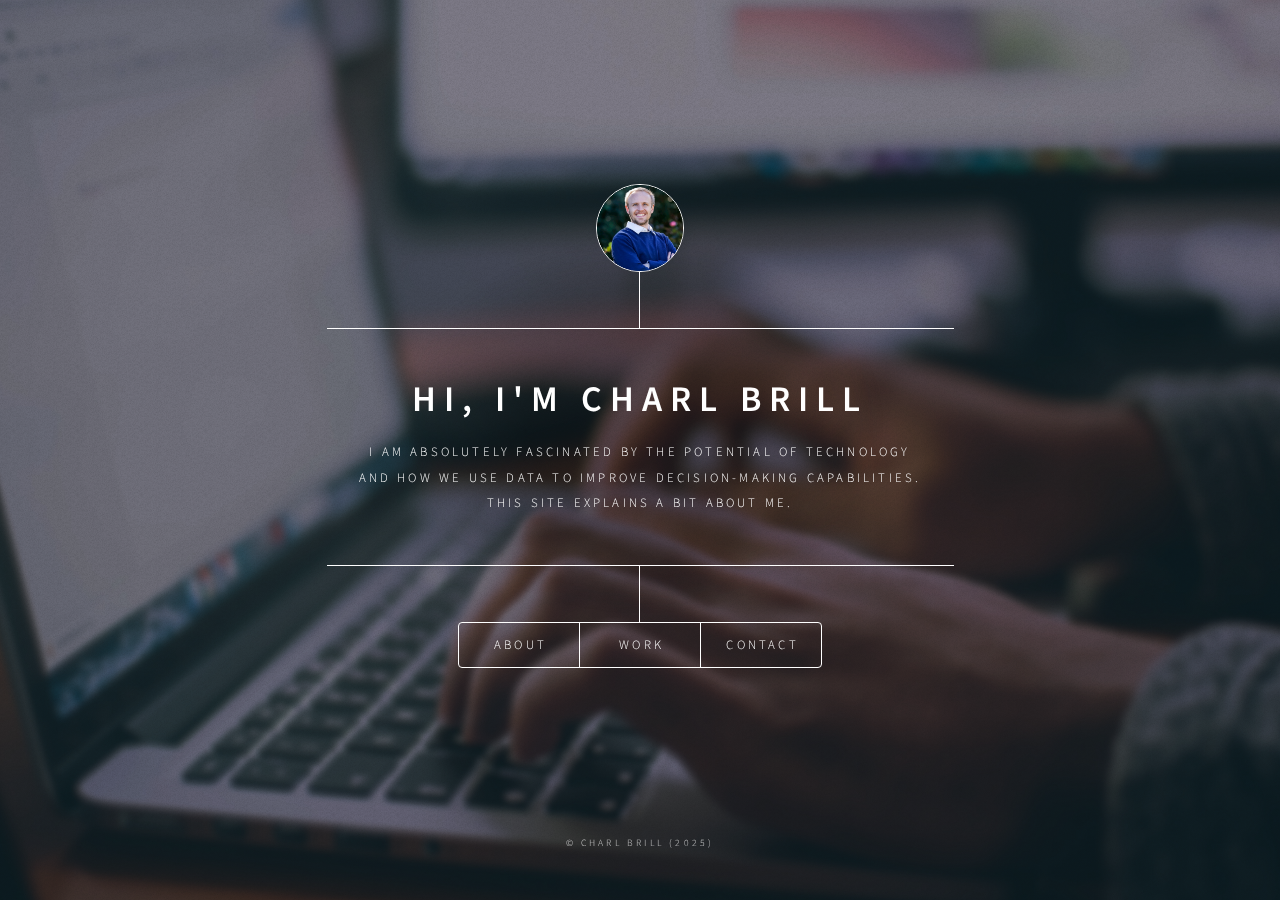
<file: index.html>
<!DOCTYPE HTML>
<!--
	Charl Brill's personal site using Dimension by HTML5 UP
	html5up.net | @ajlkn
	Free for personal and commercial use under the CCA 3.0 license (html5up.net/license)
-->
<html>

<head>
	<title>Charl Brill</title>
	<meta charset="utf-8" />
	<meta name="viewport" content="width=device-width, initial-scale=1, user-scalable=no" />
	<link rel="stylesheet" href="assets/css/main.css" />
	<link rel="icon" href="images/favicon_Charl.ico">

	<noscript>
		<link rel="stylesheet" href="assets/css/noscript.css" />
	</noscript>


</head>

<body class="is-preload">

	<!-- Wrapper -->
	<div id="wrapper">

		<!-- Header -->
		<header id="header">
			<div class="logo">
				<!-- <span class="icon fa-gem"></span> -->
				<img class="title-profile-pic icon" src="images/1624475486907.png" alt="Charl Brill" width=100%>

			</div>
			<div class="content">
				<div class="inner">
					<h1>Hi, I'm Charl Brill</h1>
					<p>I am absolutely fascinated by the potential of technology <br>
						and how we use data to improve decision-making capabilities. <br>
						This site explains a bit about me.
					</p>
				</div>
			</div>
			<nav>
				<ul>
					<!-- <li><a href="#intro">Intro</a></li> -->
					<li><a href="#about">About</a></li>
					<li><a href="#work">Work</a></li>
					<li><a href="#contact">Contact</a></li>
					<!--<li><a href="#elements">Elements</a></li>-->
				</ul>
			</nav>
		</header>

		<!-- Main -->
		<div id="main">

			<!-- Intro -->
			<article id="intro">
				<h2 class="major">Intro</h2>
				<span class="image main"><img src="images/pic01.jpg" alt="" /></span>

			</article>

			<!-- Work -->
			<article id="work">
				<h2 class="major">Work</h2>
				<p>Find my resume <a href="https://drive.google.com/file/d/1GP0ZYQAYqImh8qYZ3ZlEsEh-K8rXhb8_/view?usp=sharing" target="_blank">here</a>!</p>
				<span class="image main"><img src="images/nordwood-themes-bJjsKbToY34-unsplash.jpg" alt="" /></span>				
				<p> <a href="https://www.longviewsystems.com/">Long View Systems</a> - Data Engineer (Consultant) (October 2023 to present)</p>
				<p> <a href="https://www.agrigateone.com/">AgrigateOne</a> - Head of Data Science and Data Analytics (August 2020 to September 2023)</p>
				<p> <a href="https://decisioninc.com/">Decision Inc.</a> - Business Intelligence Consultant (April 2019 to July 2020)</p>
				<p>Burlington Strategy Advisors - Analyst (July 2014 to September 2017)</p>
				<p> <a href="https://www.mintek.co.za">Mintek</a> - Project Engineer (January 2013 to June 2014)</p>
			</article>

			<!-- About -->
			<article id="about">
				<h2 class="major">About</h2>
				<span class="image main"><img src="images/andy-hermawan-bVBvv5xlX3g-unsplash.jpg" alt="" /></span>
				<p> <em> Engineer by trade, problem solver by passion.</em> <br><br>
					A seasoned Data Product Manager who transforms complex challenges into high-value solutions with the 
					precision of an engineer — while secretly wishing all life’s decisions could be optimized with a well-structured spreadsheet.</p>
			</article>

			<!-- Contact -->
			<article id="contact">
				<h2 class="major">Contact</h2>
				<!-- <form method="post" action="mailto:charlbrill@gmail.com">
					<div class="fields">
						<div class="field half">
							<label for="name">Name</label>
							<input type="text" name="name" id="name" />
						</div>
						<div class="field half">
							<label for="email">Email</label>
							<input type="text" name="email" id="email" />
						</div>
						<div class="field">
							<label for="message">Message</label>
							<textarea name="message" id="message" rows="4"></textarea>
						</div>
					</div>
					<ul class="actions">
						<li><input type="submit" value="Send Message" class="primary" /></li>
						<li><input type="reset" value="Reset" /></li>
					</ul>
				</form> -->
				<p>Check out my <a href="https://nod.cards/charl-brill-89">NodCard</a> for more ways to contact me!</p>
				<ul class="icons">
					<!-- <li><a href="#" class="icon brands fa-twitter"><span class="label">Twitter</span></a></li>
					<li><a href="#" class="icon brands fa-facebook-f"><span class="label">Facebook</span></a></li> -->
					<li><a href="https://www.linkedin.com/in/charl-brill-33142166/" class="icon brands fa-linkedin"><span class="label">Instagram</span></a></li>
					<li><a href="https://github.com/CharlBrill89" class="icon brands fa-github"><span class="label">GitHub</span></a></li>
				</ul>
			</article>

			<!-- Elements -->
			<article id="elements">
				<h2 class="major">Elements</h2>

				<section>
					<h3 class="major">Text</h3>
					<p>This is <b>bold</b> and this is <strong>strong</strong>. This is <i>italic</i> and this is <em>emphasized</em>.
						This is <sup>superscript</sup> text and this is <sub>subscript</sub> text.
						This is <u>underlined</u> and this is code: <code>for (;;) { ... }</code>. Finally, <a href="#">this is a link</a>.</p>
					<hr />
					<h2>Heading Level 2</h2>
					<h3>Heading Level 3</h3>
					<h4>Heading Level 4</h4>
					<h5>Heading Level 5</h5>
					<h6>Heading Level 6</h6>
					<hr />
					<h4>Blockquote</h4>
					<blockquote>Fringilla nisl. Donec accumsan interdum nisi, quis tincidunt felis sagittis eget tempus euismod. Vestibulum ante ipsum primis in faucibus vestibulum. Blandit adipiscing eu felis iaculis volutpat ac adipiscing accumsan faucibus.
						Vestibulum ante ipsum primis in faucibus lorem ipsum dolor sit amet nullam adipiscing eu felis.</blockquote>
					<h4>Preformatted</h4>
					<pre><code>i = 0;

while (!deck.isInOrder()) {
    print 'Iteration ' + i;
    deck.shuffle();
    i++;
}

print 'It took ' + i + ' iterations to sort the deck.';</code></pre>
				</section>

				<section>
					<h3 class="major">Lists</h3>

					<h4>Unordered</h4>
					<ul>
						<li>Dolor pulvinar etiam.</li>
						<li>Sagittis adipiscing.</li>
						<li>Felis enim feugiat.</li>
					</ul>

					<h4>Alternate</h4>
					<ul class="alt">
						<li>Dolor pulvinar etiam.</li>
						<li>Sagittis adipiscing.</li>
						<li>Felis enim feugiat.</li>
					</ul>

					<h4>Ordered</h4>
					<ol>
						<li>Dolor pulvinar etiam.</li>
						<li>Etiam vel felis viverra.</li>
						<li>Felis enim feugiat.</li>
						<li>Dolor pulvinar etiam.</li>
						<li>Etiam vel felis lorem.</li>
						<li>Felis enim et feugiat.</li>
					</ol>
					<h4>Icons</h4>
					<ul class="icons">
						<li><a href="#" class="icon brands fa-twitter"><span class="label">Twitter</span></a></li>
						<li><a href="#" class="icon brands fa-facebook-f"><span class="label">Facebook</span></a></li>
						<li><a href="#" class="icon brands fa-instagram"><span class="label">Instagram</span></a></li>
						<li><a href="#" class="icon brands fa-github"><span class="label">Github</span></a></li>
					</ul>

					<h4>Actions</h4>
					<ul class="actions">
						<li><a href="#" class="button primary">Default</a></li>
						<li><a href="#" class="button">Default</a></li>
					</ul>
					<ul class="actions stacked">
						<li><a href="#" class="button primary">Default</a></li>
						<li><a href="#" class="button">Default</a></li>
					</ul>
				</section>

				<section>
					<h3 class="major">Table</h3>
					<h4>Default</h4>
					<div class="table-wrapper">
						<table>
							<thead>
								<tr>
									<th>Name</th>
									<th>Description</th>
									<th>Price</th>
								</tr>
							</thead>
							<tbody>
								<tr>
									<td>Item One</td>
									<td>Ante turpis integer aliquet porttitor.</td>
									<td>29.99</td>
								</tr>
								<tr>
									<td>Item Two</td>
									<td>Vis ac commodo adipiscing arcu aliquet.</td>
									<td>19.99</td>
								</tr>
								<tr>
									<td>Item Three</td>
									<td> Morbi faucibus arcu accumsan lorem.</td>
									<td>29.99</td>
								</tr>
								<tr>
									<td>Item Four</td>
									<td>Vitae integer tempus condimentum.</td>
									<td>19.99</td>
								</tr>
								<tr>
									<td>Item Five</td>
									<td>Ante turpis integer aliquet porttitor.</td>
									<td>29.99</td>
								</tr>
							</tbody>
							<tfoot>
								<tr>
									<td colspan="2"></td>
									<td>100.00</td>
								</tr>
							</tfoot>
						</table>
					</div>

					<h4>Alternate</h4>
					<div class="table-wrapper">
						<table class="alt">
							<thead>
								<tr>
									<th>Name</th>
									<th>Description</th>
									<th>Price</th>
								</tr>
							</thead>
							<tbody>
								<tr>
									<td>Item One</td>
									<td>Ante turpis integer aliquet porttitor.</td>
									<td>29.99</td>
								</tr>
								<tr>
									<td>Item Two</td>
									<td>Vis ac commodo adipiscing arcu aliquet.</td>
									<td>19.99</td>
								</tr>
								<tr>
									<td>Item Three</td>
									<td> Morbi faucibus arcu accumsan lorem.</td>
									<td>29.99</td>
								</tr>
								<tr>
									<td>Item Four</td>
									<td>Vitae integer tempus condimentum.</td>
									<td>19.99</td>
								</tr>
								<tr>
									<td>Item Five</td>
									<td>Ante turpis integer aliquet porttitor.</td>
									<td>29.99</td>
								</tr>
							</tbody>
							<tfoot>
								<tr>
									<td colspan="2"></td>
									<td>100.00</td>
								</tr>
							</tfoot>
						</table>
					</div>
				</section>

				<section>
					<h3 class="major">Buttons</h3>
					<ul class="actions">
						<li><a href="#" class="button primary">Primary</a></li>
						<li><a href="#" class="button">Default</a></li>
					</ul>
					<ul class="actions">
						<li><a href="#" class="button">Default</a></li>
						<li><a href="#" class="button small">Small</a></li>
					</ul>
					<ul class="actions">
						<li><a href="#" class="button primary icon solid fa-download">Icon</a></li>
						<li><a href="#" class="button icon solid fa-download">Icon</a></li>
					</ul>
					<ul class="actions">
						<li><span class="button primary disabled">Disabled</span></li>
						<li><span class="button disabled">Disabled</span></li>
					</ul>
				</section>

				<section>
					<h3 class="major">Form</h3>

					<form action="mailto:charlbrill@gmail.com" method="post">
						<div class="fields">
							<div class="field half">
								<label for="demo-name">Name</label>
								<input type="text" name="demo-name" id="demo-name" value="" placeholder="Jane Doe" />
							</div>
							<div class="field half">
								<label for="demo-email">Email</label>
								<input type="email" name="demo-email" id="demo-email" value="" placeholder="jane@untitled.tld" />
							</div>
							<!-- <div class="field">
								<label for="demo-category">Category</label>
								<select name="demo-category" id="demo-category">
									<option value="">-</option>
									<option value="1">Manufacturing</option>
									<option value="1">Shipping</option>
									<option value="1">Administration</option>
									<option value="1">Human Resources</option>
								</select>
							</div>
							<div class="field half">
								<input type="radio" id="demo-priority-low" name="demo-priority" checked>
								<label for="demo-priority-low">Low</label>
							</div>
							<div class="field half">
								<input type="radio" id="demo-priority-high" name="demo-priority">
								<label for="demo-priority-high">High</label>
							</div>
							<div class="field half">
								<input type="checkbox" id="demo-copy" name="demo-copy">
								<label for="demo-copy">Email me a copy</label>
							</div>
							<div class="field half">
								<input type="checkbox" id="demo-human" name="demo-human" checked>
								<label for="demo-human">Not a robot</label>
							</div> -->
							<div class="field">
								<label for="demo-message">Message</label>
								<textarea name="demo-message" id="demo-message" placeholder="Enter your message" rows="6"></textarea>
							</div>
						</div>
						<ul class="actions">
							<li><input type="submit" value="Send Message" class="primary" /></li>
							<li><input type="reset" value="Reset" /></li>

							<!-- <form  method="post" enctype="text/plain">
								Name:<br>
								<input type="text" name="name"><br>
								E-mail:<br>
								<input type="text" name="mail"><br>
								Comment:<br>
								<input type="text" name="comment" size="50"><br><br>

								<input type="submit" value="Send">
								<input type="reset" value="Reset">

							</form> -->

						</ul>
					</form>
				</section>

			</article>

		</div>

		<!-- Footer -->
		<footer id="footer">
			<p class="copyright">&copy; Charl Brill (2025)</p>
		</footer>

	</div>

	<!-- BG -->
	<div id="bg"></div>

	<!-- Scripts -->
	<script src="assets/js/jquery.min.js"></script>
	<script src="assets/js/browser.min.js"></script>
	<script src="assets/js/breakpoints.min.js"></script>
	<script src="assets/js/util.js"></script>
	<script src="assets/js/main.js"></script>

</body>

</html>
</file>
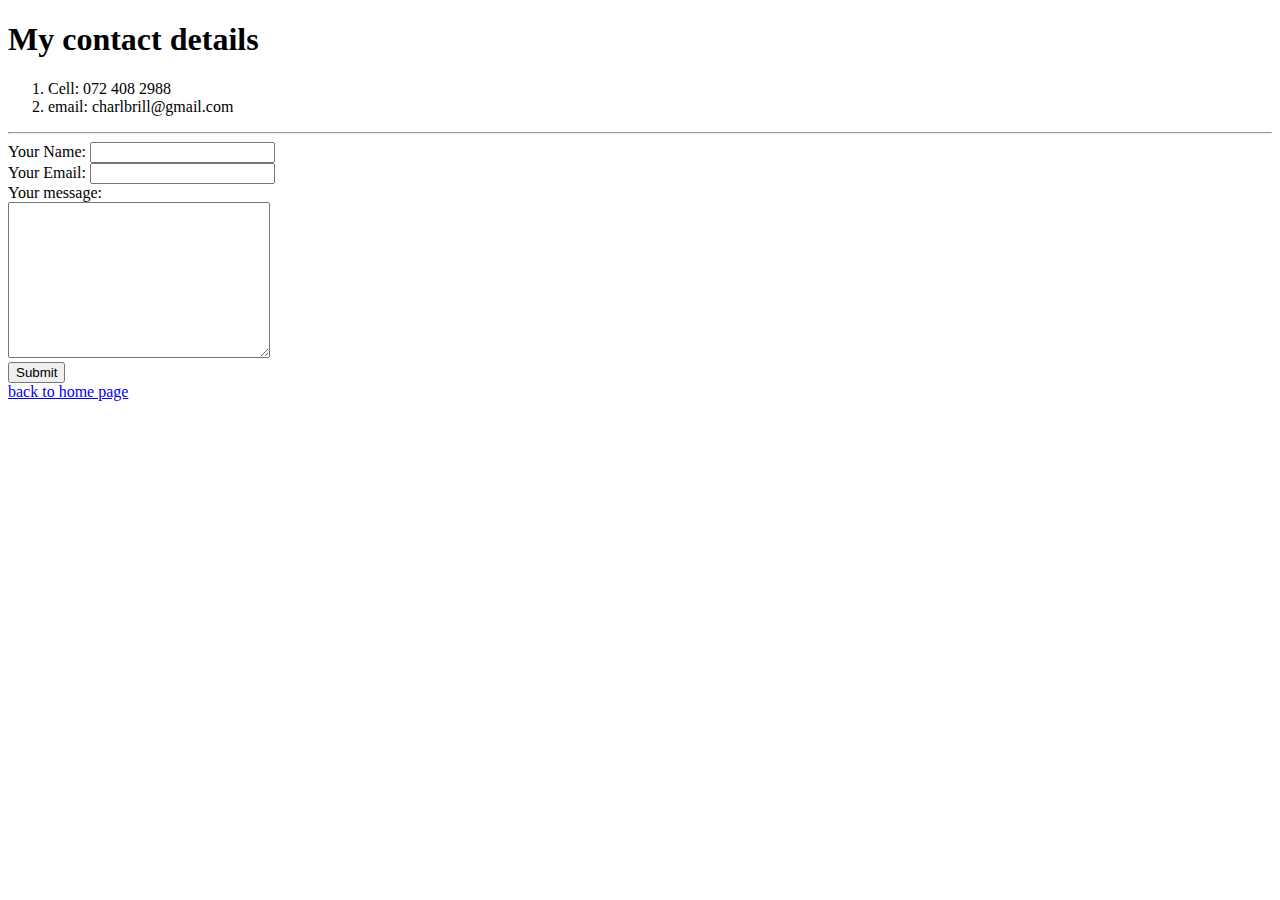
<file: contacts.html>
<!DOCTYPE html>
<html lang="en" dir="ltr">

<head>
  <meta charset="utf-8">
  <title></title>
</head>

<body>
  <h1>My contact details</h1>
  <ol>
    <li>Cell: 072 408 2988</li>
    <li>email: charlbrill@gmail.com</li>
  </ol>
  <hr>
  <form action="mailto:charl@gmail.com" method="post" encodingtype="text/plain">
    <label for="">Your Name:</label>
    <input type="text" name="YourName" value=""><br>
    <label for="">Your Email:</label>
    <input type="email" name="YourEmail" value=""><br>
    <label for="">Your message:</label><br>
    <textarea name="name" rows="10" cols="30"></textarea><br>
    <input type="submit" name="">
  </form>

  <a href="index.html">back to home page</a>
</body>

</html>
</file>
<file: assets/css/noscript.css>
/*
	Dimension by HTML5 UP
	html5up.net | @ajlkn
	Free for personal and commercial use under the CCA 3.0 license (html5up.net/license)
*/

/* BG */

	body.is-preload #bg:before {
		background-color: transparent;
	}

/* Header */

	body.is-preload #header {
		-moz-filter: none;
		-webkit-filter: none;
		-ms-filter: none;
		filter: none;
	}

		body.is-preload #header > * {
			opacity: 1;
		}

		body.is-preload #header .content .inner {
			max-height: none;
			padding: 3rem 2rem;
			opacity: 1;
		}

/* Main */

	#main article {
		opacity: 1;
		margin: 4rem 0 0 0;
	}
</file>
<file: assets/css/main.css>
@import url(fontawesome-all.min.css);
@import url("https://fonts.googleapis.com/css?family=Source+Sans+Pro:300italic,600italic,300,600");

/*
	Dimension by HTML5 UP
	html5up.net | @ajlkn
	Free for personal and commercial use under the CCA 3.0 license (html5up.net/license)
*/

html, body, div, span, applet, object,
iframe, h1, h2, h3, h4, h5, h6, p, blockquote,
pre, a, abbr, acronym, address, big, cite,
code, del, dfn, em, img, ins, kbd, q, s, samp,
small, strike, strong, sub, sup, tt, var, b,
u, i, center, dl, dt, dd, ol, ul, li, fieldset,
form, label, legend, table, caption, tbody,
tfoot, thead, tr, th, td, article, aside,
canvas, details, embed, figure, figcaption,
footer, header, hgroup, menu, nav, output, ruby,
section, summary, time, mark, audio, video {
	margin: 0;
	padding: 0;
	border: 0;
	font-size: 100%;
	font: inherit;
	vertical-align: baseline;}

article, aside, details, figcaption, figure,
footer, header, hgroup, menu, nav, section {
	display: block;}

body {
	line-height: 1;
}

ol, ul {
	list-style: none;
}

blockquote, q {
	quotes: none;
}

	blockquote:before, blockquote:after, q:before, q:after {
		content: '';
		content: none;
	}

table {
	border-collapse: collapse;
	border-spacing: 0;
}

body {
	-webkit-text-size-adjust: none;
}

mark {
	background-color: transparent;
	color: inherit;
}

input::-moz-focus-inner {
	border: 0;
	padding: 0;
}

input, select, textarea {
	-moz-appearance: none;
	-webkit-appearance: none;
	-ms-appearance: none;
	appearance: none;
}

/* Basic */

	@-ms-viewport {
		width: device-width;
	}

	@media screen and (max-width: 480px) {

		html, body {
			min-width: 320px;
		}

	}

	html {
		box-sizing: border-box;
	}

	*, *:before, *:after {
		box-sizing: inherit;
	}

	body {
		background: #1b1f22;
	}

		body.is-preload *, body.is-preload *:before, body.is-preload *:after {
			-moz-animation: none !important;
			-webkit-animation: none !important;
			-ms-animation: none !important;
			animation: none !important;
			-moz-transition: none !important;
			-webkit-transition: none !important;
			-ms-transition: none !important;
			transition: none !important;
		}

/* Type */

	html {
		font-size: 16pt;
	}

		@media screen and (max-width: 1680px) {

			html {
				font-size: 12pt;
			}

		}

		@media screen and (max-width: 736px) {

			html {
				font-size: 11pt;
			}

		}

		@media screen and (max-width: 360px) {

			html {
				font-size: 10pt;
			}

		}

	body, input, select, textarea {
		color: #ffffff;
		font-family: "Source Sans Pro", sans-serif;
		font-weight: 300;
		font-size: 1rem;
		line-height: 1.65;
	}

	a {
		-moz-transition: color 0.2s ease-in-out, background-color 0.2s ease-in-out, border-bottom-color 0.2s ease-in-out;
		-webkit-transition: color 0.2s ease-in-out, background-color 0.2s ease-in-out, border-bottom-color 0.2s ease-in-out;
		-ms-transition: color 0.2s ease-in-out, background-color 0.2s ease-in-out, border-bottom-color 0.2s ease-in-out;
		transition: color 0.2s ease-in-out, background-color 0.2s ease-in-out, border-bottom-color 0.2s ease-in-out;
		border-bottom: dotted 1px rgba(255, 255, 255, 0.5);
		text-decoration: none;
		color: inherit;
	}

		a:hover {
			border-bottom-color: transparent;
		}

	strong, b {
		color: #ffffff;
		font-weight: 600;
	}

	em, i {
		font-style: italic;
	}

	p {
		margin: 0 0 2rem 0;
	}

	h1, h2, h3, h4, h5, h6 {
		color: #ffffff;
		font-weight: 600;
		line-height: 1.5;
		margin: 0 0 1rem 0;
		text-transform: uppercase;
		letter-spacing: 0.2rem;
	}

		h1 a, h2 a, h3 a, h4 a, h5 a, h6 a {
			color: inherit;
			text-decoration: none;
		}

		h1.major, h2.major, h3.major, h4.major, h5.major, h6.major {
			border-bottom: solid 1px #ffffff;
			width: -moz-max-content;
			width: -webkit-max-content;
			width: -ms-max-content;
			width: max-content;
			padding-bottom: 0.5rem;
			margin: 0 0 2rem 0;
		}

	h1 {
		font-size: 2.25rem;
		line-height: 1.3;
		letter-spacing: 0.5rem;
	}

	h2 {
		font-size: 1.5rem;
		line-height: 1.4;
		letter-spacing: 0.5rem;
	}

	h3 {
		font-size: 1rem;
	}

	h4 {
		font-size: 0.8rem;
	}

	h5 {
		font-size: 0.7rem;
	}

	h6 {
		font-size: 0.6rem;
	}

	@media screen and (max-width: 736px) {

		h1 {
			font-size: 1.75rem;
			line-height: 1.4;
		}

		h2 {
			font-size: 1.25em;
			line-height: 1.5;
		}

	}

	sub {
		font-size: 0.8rem;
		position: relative;
		top: 0.5rem;
	}

	sup {
		font-size: 0.8rem;
		position: relative;
		top: -0.5rem;
	}

	blockquote {
		border-left: solid 4px #ffffff;
		font-style: italic;
		margin: 0 0 2rem 0;
		padding: 0.5rem 0 0.5rem 2rem;
	}

	code {
		background: rgba(255, 255, 255, 0.075);
		border-radius: 4px;
		font-family: "Courier New", monospace;
		font-size: 0.9rem;
		margin: 0 0.25rem;
		padding: 0.25rem 0.65rem;
	}

	pre {
		-webkit-overflow-scrolling: touch;
		font-family: "Courier New", monospace;
		font-size: 0.9rem;
		margin: 0 0 2rem 0;
	}

		pre code {
			display: block;
			line-height: 1.75;
			padding: 1rem 1.5rem;
			overflow-x: auto;
		}

	hr {
		border: 0;
		border-bottom: solid 1px #ffffff;
		margin: 2.75rem 0;
	}

	.align-left {
		text-align: left;
	}

	.align-center {
		text-align: center;
	}

	.align-right {
		text-align: right;
	}

/* Form */

	form {
		margin: 0 0 2rem 0;
	}

		form > :last-child {
			margin-bottom: 0;
		}

		form > .fields {
			display: -moz-flex;
			display: -webkit-flex;
			display: -ms-flex;
			display: flex;
			-moz-flex-wrap: wrap;
			-webkit-flex-wrap: wrap;
			-ms-flex-wrap: wrap;
			flex-wrap: wrap;
			width: calc(100% + 3rem);
			margin: -1.5rem 0 2rem -1.5rem;
		}

			form > .fields > .field {
				-moz-flex-grow: 0;
				-webkit-flex-grow: 0;
				-ms-flex-grow: 0;
				flex-grow: 0;
				-moz-flex-shrink: 0;
				-webkit-flex-shrink: 0;
				-ms-flex-shrink: 0;
				flex-shrink: 0;
				padding: 1.5rem 0 0 1.5rem;
				width: calc(100% - 1.5rem);
			}

				form > .fields > .field.half {
					width: calc(50% - 0.75rem);
				}

				form > .fields > .field.third {
					width: calc(100%/3 - 0.5rem);
				}

				form > .fields > .field.quarter {
					width: calc(25% - 0.375rem);
				}

		@media screen and (max-width: 480px) {

			form > .fields {
				width: calc(100% + 3rem);
				margin: -1.5rem 0 2rem -1.5rem;
			}

				form > .fields > .field {
					padding: 1.5rem 0 0 1.5rem;
					width: calc(100% - 1.5rem);
				}

					form > .fields > .field.half {
						width: calc(100% - 1.5rem);
					}

					form > .fields > .field.third {
						width: calc(100% - 1.5rem);
					}

					form > .fields > .field.quarter {
						width: calc(100% - 1.5rem);
					}

		}

	label {
		color: #ffffff;
		display: block;
		font-size: 0.8rem;
		font-weight: 300;
		letter-spacing: 0.2rem;
		line-height: 1.5;
		margin: 0 0 1rem 0;
		text-transform: uppercase;
	}

	input[type="text"],
	input[type="password"],
	input[type="email"],
	input[type="tel"],
	select,
	textarea {
		-moz-appearance: none;
		-webkit-appearance: none;
		-ms-appearance: none;
		appearance: none;
		-moz-transition: border-color 0.2s ease-in-out, box-shadow 0.2s ease-in-out, background-color 0.2s ease-in-out;
		-webkit-transition: border-color 0.2s ease-in-out, box-shadow 0.2s ease-in-out, background-color 0.2s ease-in-out;
		-ms-transition: border-color 0.2s ease-in-out, box-shadow 0.2s ease-in-out, background-color 0.2s ease-in-out;
		transition: border-color 0.2s ease-in-out, box-shadow 0.2s ease-in-out, background-color 0.2s ease-in-out;
		background-color: transparent;
		border-radius: 4px;
		border: solid 1px #ffffff;
		color: inherit;
		display: block;
		outline: 0;
		padding: 0 1rem;
		text-decoration: none;
		width: 100%;
	}

		input[type="text"]:invalid,
		input[type="password"]:invalid,
		input[type="email"]:invalid,
		input[type="tel"]:invalid,
		select:invalid,
		textarea:invalid {
			box-shadow: none;
		}

		input[type="text"]:focus,
		input[type="password"]:focus,
		input[type="email"]:focus,
		input[type="tel"]:focus,
		select:focus,
		textarea:focus {
			background: rgba(255, 255, 255, 0.075);
			border-color: #ffffff;
			box-shadow: 0 0 0 1px #ffffff;
		}

	select {
		background-image: url("data:image/svg+xml;charset=utf8,%3Csvg xmlns='http://www.w3.org/2000/svg' width='40' height='40' preserveAspectRatio='none' viewBox='0 0 40 40'%3E%3Cpath d='M9.4,12.3l10.4,10.4l10.4-10.4c0.2-0.2,0.5-0.4,0.9-0.4c0.3,0,0.6,0.1,0.9,0.4l3.3,3.3c0.2,0.2,0.4,0.5,0.4,0.9 c0,0.4-0.1,0.6-0.4,0.9L20.7,31.9c-0.2,0.2-0.5,0.4-0.9,0.4c-0.3,0-0.6-0.1-0.9-0.4L4.3,17.3c-0.2-0.2-0.4-0.5-0.4-0.9 c0-0.4,0.1-0.6,0.4-0.9l3.3-3.3c0.2-0.2,0.5-0.4,0.9-0.4S9.1,12.1,9.4,12.3z' fill='%23ffffff' /%3E%3C/svg%3E");
		background-size: 1.25rem;
		background-repeat: no-repeat;
		background-position: calc(100% - 1rem) center;
		height: 2.75rem;
		padding-right: 2.75rem;
		text-overflow: ellipsis;
	}

		select option {
			color: #ffffff;
			background: #1b1f22;
		}

		select:focus::-ms-value {
			background-color: transparent;
		}

		select::-ms-expand {
			display: none;
		}

	input[type="text"],
	input[type="password"],
	input[type="email"],
	select {
		height: 2.75rem;
	}

	textarea {
		padding: 0.75rem 1rem;
	}

	input[type="checkbox"],
	input[type="radio"] {
		-moz-appearance: none;
		-webkit-appearance: none;
		-ms-appearance: none;
		appearance: none;
		display: block;
		float: left;
		margin-right: -2rem;
		opacity: 0;
		width: 1rem;
		z-index: -1;
	}

		input[type="checkbox"] + label,
		input[type="radio"] + label {
			text-decoration: none;
			-moz-user-select: none;
			-webkit-user-select: none;
			-ms-user-select: none;
			user-select: none;
			color: #ffffff;
			cursor: pointer;
			display: inline-block;
			font-size: 0.8rem;
			font-weight: 300;
			margin: 0 0 0.5rem 0;
			padding-left: 2.65rem;
			padding-right: 0.75rem;
			position: relative;
		}

			input[type="checkbox"] + label:before,
			input[type="radio"] + label:before {
				-moz-osx-font-smoothing: grayscale;
				-webkit-font-smoothing: antialiased;
				display: inline-block;
				font-style: normal;
				font-variant: normal;
				text-rendering: auto;
				line-height: 1;
				text-transform: none !important;
				font-family: 'Font Awesome 5 Free';
				font-weight: 900;
			}

			input[type="checkbox"] + label:before,
			input[type="radio"] + label:before {
				-moz-transition: border-color 0.2s ease-in-out, box-shadow 0.2s ease-in-out, background-color 0.2s ease-in-out;
				-webkit-transition: border-color 0.2s ease-in-out, box-shadow 0.2s ease-in-out, background-color 0.2s ease-in-out;
				-ms-transition: border-color 0.2s ease-in-out, box-shadow 0.2s ease-in-out, background-color 0.2s ease-in-out;
				transition: border-color 0.2s ease-in-out, box-shadow 0.2s ease-in-out, background-color 0.2s ease-in-out;
				border-radius: 4px;
				border: solid 1px #ffffff;
				content: '';
				display: inline-block;
				height: 1.65rem;
				left: 0;
				line-height: 1.65rem;
				position: absolute;
				text-align: center;
				top: -0.15rem;
				width: 1.65rem;
			}

		input[type="checkbox"]:checked + label:before,
		input[type="radio"]:checked + label:before {
			background: #ffffff !important;
			border-color: #ffffff !important;
			color: #1b1f22;
			content: '\f00c';
		}

		input[type="checkbox"]:focus + label:before,
		input[type="radio"]:focus + label:before {
			background: rgba(255, 255, 255, 0.075);
			border-color: #ffffff;
			box-shadow: 0 0 0 1px #ffffff;
		}

	input[type="checkbox"] + label:before {
		border-radius: 4px;
	}

	input[type="radio"] + label:before {
		border-radius: 100%;
	}

	::-webkit-input-placeholder {
		color: rgba(255, 255, 255, 0.5) !important;
		opacity: 1.0;
	}

	:-moz-placeholder {
		color: rgba(255, 255, 255, 0.5) !important;
		opacity: 1.0;
	}

	::-moz-placeholder {
		color: rgba(255, 255, 255, 0.5) !important;
		opacity: 1.0;
	}

	:-ms-input-placeholder {
		color: rgba(255, 255, 255, 0.5) !important;
		opacity: 1.0;
	}

	.formerize-placeholder {
		color: rgba(255, 255, 255, 0.5) !important;
		opacity: 1.0;
	}

/* Box */

	.box {
		border-radius: 4px;
		border: solid 1px #ffffff;
		margin-bottom: 2rem;
		padding: 1.5em;
	}

		.box > :last-child,
		.box > :last-child > :last-child,
		.box > :last-child > :last-child > :last-child {
			margin-bottom: 0;
		}

		.box.alt {
			border: 0;
			border-radius: 0;
			padding: 0;
		}

/* Icon */

	.icon {
		text-decoration: none;
		border-bottom: none;
		position: relative;
	}

		.icon:before {
			-moz-osx-font-smoothing: grayscale;
			-webkit-font-smoothing: antialiased;
			display: inline-block;
			font-style: normal;
			font-variant: normal;
			text-rendering: auto;
			line-height: 1;
			text-transform: none !important;
			font-family: 'Font Awesome 5 Free';
			font-weight: 400;
		}

		.icon > .label {
			display: none;
		}

		.icon:before {
			line-height: inherit;
		}

		.icon.solid:before {
			font-weight: 900;
		}

		.icon.brands:before {
			font-family: 'Font Awesome 5 Brands';
		}

/* Image */

	.image {
		border-radius: 4px;
		border: 0;
		display: inline-block;
		position: relative;
	}

		.image:before {
			pointer-events: none;
			background-image: url("../../images/overlay.png");
			background-color: rgba(19, 21, 25, 0.5);
			border-radius: 4px;
			content: '';
			display: block;
			height: 100%;
			left: 0;
			opacity: 0.5;
			position: absolute;
			top: 0;
			width: 100%;
		}

		.image img {
			border-radius: 4px;
			display: block;
		}

		.image.left, .image.right {
			max-width: 40%;
		}

			.image.left img, .image.right img {
				width: 100%;
			}

		.image.left {
			float: left;
			padding: 0 1.5em 1em 0;
			top: 0.25em;
		}

		.image.right {
			float: right;
			padding: 0 0 1em 1.5em;
			top: 0.25em;
		}

		.image.fit {
			display: block;
			margin: 0 0 2rem 0;
			width: 100%;
		}

			.image.fit img {
				width: 100%;
			}

		.image.main {
			display: block;
			margin: 2.5rem 0;
			width: 100%;
		}

			.image.main img {
				width: 100%;
			}

		@media screen and (max-width: 736px) {

			.image.main {
				margin: 2rem 0;
			}

		}

		@media screen and (max-width: 480px) {

			.image.main {
				margin: 1.5rem 0;
			}

		}

/* List */

	ol {
		list-style: decimal;
		margin: 0 0 2rem 0;
		padding-left: 1.25em;
	}

		ol li {
			padding-left: 0.25em;
		}

	ul {
		list-style: disc;
		margin: 0 0 2rem 0;
		padding-left: 1em;
	}

		ul li {
			padding-left: 0.5em;
		}

		ul.alt {
			list-style: none;
			padding-left: 0;
		}

			ul.alt li {
				border-top: solid 1px #ffffff;
				padding: 0.5em 0;
			}

				ul.alt li:first-child {
					border-top: 0;
					padding-top: 0;
				}

	dl {
		margin: 0 0 2rem 0;
	}

		dl dt {
			display: block;
			font-weight: 600;
			margin: 0 0 1rem 0;
		}

		dl dd {
			margin-left: 2rem;
		}

/* Actions */

	ul.actions {
		display: -moz-flex;
		display: -webkit-flex;
		display: -ms-flex;
		display: flex;
		cursor: default;
		list-style: none;
		margin-left: -1rem;
		padding-left: 0;
	}

		ul.actions li {
			padding: 0 0 0 1rem;
			vertical-align: middle;
		}

		ul.actions.special {
			-moz-justify-content: center;
			-webkit-justify-content: center;
			-ms-justify-content: center;
			justify-content: center;
			width: 100%;
			margin-left: 0;
		}

			ul.actions.special li:first-child {
				padding-left: 0;
			}

		ul.actions.stacked {
			-moz-flex-direction: column;
			-webkit-flex-direction: column;
			-ms-flex-direction: column;
			flex-direction: column;
			margin-left: 0;
		}

			ul.actions.stacked li {
				padding: 1.3rem 0 0 0;
			}

				ul.actions.stacked li:first-child {
					padding-top: 0;
				}

		ul.actions.fit {
			width: calc(100% + 1rem);
		}

			ul.actions.fit li {
				-moz-flex-grow: 1;
				-webkit-flex-grow: 1;
				-ms-flex-grow: 1;
				flex-grow: 1;
				-moz-flex-shrink: 1;
				-webkit-flex-shrink: 1;
				-ms-flex-shrink: 1;
				flex-shrink: 1;
				width: 100%;
			}

				ul.actions.fit li > * {
					width: 100%;
				}

			ul.actions.fit.stacked {
				width: 100%;
			}

		@media screen and (max-width: 480px) {

			ul.actions:not(.fixed) {
				-moz-flex-direction: column;
				-webkit-flex-direction: column;
				-ms-flex-direction: column;
				flex-direction: column;
				margin-left: 0;
				width: 100% !important;
			}

				ul.actions:not(.fixed) li {
					-moz-flex-grow: 1;
					-webkit-flex-grow: 1;
					-ms-flex-grow: 1;
					flex-grow: 1;
					-moz-flex-shrink: 1;
					-webkit-flex-shrink: 1;
					-ms-flex-shrink: 1;
					flex-shrink: 1;
					padding: 1rem 0 0 0;
					text-align: center;
					width: 100%;
				}

					ul.actions:not(.fixed) li > * {
						width: 100%;
					}

					ul.actions:not(.fixed) li:first-child {
						padding-top: 0;
					}

					ul.actions:not(.fixed) li input[type="submit"],
					ul.actions:not(.fixed) li input[type="reset"],
					ul.actions:not(.fixed) li input[type="button"],
					ul.actions:not(.fixed) li button,
					ul.actions:not(.fixed) li .button {
						width: 100%;
					}

						ul.actions:not(.fixed) li input[type="submit"].icon:before,
						ul.actions:not(.fixed) li input[type="reset"].icon:before,
						ul.actions:not(.fixed) li input[type="button"].icon:before,
						ul.actions:not(.fixed) li button.icon:before,
						ul.actions:not(.fixed) li .button.icon:before {
							margin-left: -0.5em;
						}

		}

/* Icons */

	ul.icons {
		cursor: default;
		list-style: none;
		padding-left: 0;
	}

		ul.icons li {
			display: inline-block;
			padding: 0 0.75em 0 0;
		}

			ul.icons li:last-child {
				padding-right: 0;
			}

			ul.icons li a {
				border-radius: 100%;
				box-shadow: inset 0 0 0 1px #ffffff;
				display: inline-block;
				height: 2.25rem;
				line-height: 2.25rem;
				text-align: center;
				width: 2.25rem;
			}

				ul.icons li a:hover {
					background-color: rgba(255, 255, 255, 0.075);
				}

				ul.icons li a:active {
					background-color: rgba(255, 255, 255, 0.175);
				}

/* Table */

	.table-wrapper {
		-webkit-overflow-scrolling: touch;
		overflow-x: auto;
	}

	table {
		margin: 0 0 2rem 0;
		width: 100%;
	}

		table tbody tr {
			border: solid 1px #ffffff;
			border-left: 0;
			border-right: 0;
		}

			table tbody tr:nth-child(2n + 1) {
				background-color: rgba(255, 255, 255, 0.075);
			}

		table td {
			padding: 0.75em 0.75em;
		}

		table th {
			color: #ffffff;
			font-size: 0.9em;
			font-weight: 600;
			padding: 0 0.75em 0.75em 0.75em;
			text-align: left;
		}

		table thead {
			border-bottom: solid 2px #ffffff;
		}

		table tfoot {
			border-top: solid 2px #ffffff;
		}

		table.alt {
			border-collapse: separate;
		}

			table.alt tbody tr td {
				border: solid 1px #ffffff;
				border-left-width: 0;
				border-top-width: 0;
			}

				table.alt tbody tr td:first-child {
					border-left-width: 1px;
				}

			table.alt tbody tr:first-child td {
				border-top-width: 1px;
			}

			table.alt thead {
				border-bottom: 0;
			}

			table.alt tfoot {
				border-top: 0;
			}

/* Button */

	input[type="submit"],
	input[type="reset"],
	input[type="button"],
	button,
	.button {
		-moz-appearance: none;
		-webkit-appearance: none;
		-ms-appearance: none;
		appearance: none;
		-moz-transition: background-color 0.2s ease-in-out, color 0.2s ease-in-out;
		-webkit-transition: background-color 0.2s ease-in-out, color 0.2s ease-in-out;
		-ms-transition: background-color 0.2s ease-in-out, color 0.2s ease-in-out;
		transition: background-color 0.2s ease-in-out, color 0.2s ease-in-out;
		background-color: transparent;
		border-radius: 4px;
		border: 0;
		box-shadow: inset 0 0 0 1px #ffffff;
		color: #ffffff !important;
		cursor: pointer;
		display: inline-block;
		font-size: 0.8rem;
		font-weight: 300;
		height: 2.75rem;
		letter-spacing: 0.2rem;
		line-height: 2.75rem;
		outline: 0;
		padding: 0 1.25rem 0 1.35rem;
		text-align: center;
		text-decoration: none;
		text-transform: uppercase;
		white-space: nowrap;
	}

		input[type="submit"]:hover,
		input[type="reset"]:hover,
		input[type="button"]:hover,
		button:hover,
		.button:hover {
			background-color: rgba(255, 255, 255, 0.075);
		}

		input[type="submit"]:active,
		input[type="reset"]:active,
		input[type="button"]:active,
		button:active,
		.button:active {
			background-color: rgba(255, 255, 255, 0.175);
		}

		input[type="submit"].icon:before,
		input[type="reset"].icon:before,
		input[type="button"].icon:before,
		button.icon:before,
		.button.icon:before {
			margin-right: 0.5em;
		}

		input[type="submit"].fit,
		input[type="reset"].fit,
		input[type="button"].fit,
		button.fit,
		.button.fit {
			width: 100%;
		}

		input[type="submit"].small,
		input[type="reset"].small,
		input[type="button"].small,
		button.small,
		.button.small {
			font-size: 0.6rem;
			height: 2.0625rem;
			line-height: 2.0625rem;
		}

		input[type="submit"].primary,
		input[type="reset"].primary,
		input[type="button"].primary,
		button.primary,
		.button.primary {
			background-color: #ffffff;
			color: #1b1f22 !important;
			font-weight: 600;
		}

		input[type="submit"].disabled, input[type="submit"]:disabled,
		input[type="reset"].disabled,
		input[type="reset"]:disabled,
		input[type="button"].disabled,
		input[type="button"]:disabled,
		button.disabled,
		button:disabled,
		.button.disabled,
		.button:disabled {
			pointer-events: none;
			cursor: default;
			opacity: 0.25;
		}

	input[type="submit"],
	input[type="reset"],
	input[type="button"],
	button {
		line-height: calc(2.75rem - 2px);
	}

/* BG */

	#bg {
		-moz-transform: scale(1.0);
		-webkit-transform: scale(1.0);
		-ms-transform: scale(1.0);
		transform: scale(1.0);
		-webkit-backface-visibility: hidden;
		position: fixed;
		top: 0;
		left: 0;
		width: 100%;
		height: 100vh;
		z-index: 1;
	}

		#bg:before, #bg:after {
			content: '';
			display: block;
			position: absolute;
			top: 0;
			left: 0;
			width: 100%;
			height: 100%;
		}

		#bg:before {
			-moz-transition: background-color 2.5s ease-in-out;
			-webkit-transition: background-color 2.5s ease-in-out;
			-ms-transition: background-color 2.5s ease-in-out;
			transition: background-color 2.5s ease-in-out;
			-moz-transition-delay: 0.75s;
			-webkit-transition-delay: 0.75s;
			-ms-transition-delay: 0.75s;
			transition-delay: 0.75s;
			background-image: linear-gradient(to top, rgba(19, 21, 25, 0.5), rgba(19, 21, 25, 0.5)), url("../../images/overlay.png");
			background-size: auto, 256px 256px;
			background-position: center, center;
			background-repeat: no-repeat, repeat;
			z-index: 2;
		}

		#bg:after {
			-moz-transform: scale(1.125);
			-webkit-transform: scale(1.125);
			-ms-transform: scale(1.125);
			transform: scale(1.125);
			-moz-transition: -moz-transform 0.325s ease-in-out, -moz-filter 0.325s ease-in-out;
			-webkit-transition: -webkit-transform 0.325s ease-in-out, -webkit-filter 0.325s ease-in-out;
			-ms-transition: -ms-transform 0.325s ease-in-out, -ms-filter 0.325s ease-in-out;
			transition: transform 0.325s ease-in-out, filter 0.325s ease-in-out;
			background-image: url("../../images/bg-laptop.jpg");
			background-position: center;
			background-size: cover;
			background-repeat: no-repeat;
			z-index: 1;
		}

		body.is-article-visible #bg:after {
			-moz-transform: scale(1.0825);
			-webkit-transform: scale(1.0825);
			-ms-transform: scale(1.0825);
			transform: scale(1.0825);
			-moz-filter: blur(0.2rem);
			-webkit-filter: blur(0.2rem);
			-ms-filter: blur(0.2rem);
			filter: blur(0.2rem);
		}

		body.is-preload #bg:before {
			background-color: #000000;
		}

/* Wrapper */

	#wrapper {
		display: -moz-flex;
		display: -webkit-flex;
		display: -ms-flex;
		display: flex;
		-moz-flex-direction: column;
		-webkit-flex-direction: column;
		-ms-flex-direction: column;
		flex-direction: column;
		-moz-align-items: center;
		-webkit-align-items: center;
		-ms-align-items: center;
		align-items: center;
		-moz-justify-content: space-between;
		-webkit-justify-content: space-between;
		-ms-justify-content: space-between;
		justify-content: space-between;
		position: relative;
		min-height: 100vh;
		width: 100%;
		padding: 4rem 2rem;
		z-index: 3;
	}

		#wrapper:before {
			content: '';
			display: block;
		}

		@media screen and (max-width: 1680px) {

			#wrapper {
				padding: 3rem 2rem;
			}

		}

		@media screen and (max-width: 736px) {

			#wrapper {
				padding: 2rem 1rem;
			}

		}

		@media screen and (max-width: 480px) {

			#wrapper {
				padding: 1rem;
			}

		}

/* Header */

	#header {
		display: -moz-flex;
		display: -webkit-flex;
		display: -ms-flex;
		display: flex;
		-moz-flex-direction: column;
		-webkit-flex-direction: column;
		-ms-flex-direction: column;
		flex-direction: column;
		-moz-align-items: center;
		-webkit-align-items: center;
		-ms-align-items: center;
		align-items: center;
		-moz-transition: -moz-transform 0.325s ease-in-out, -moz-filter 0.325s ease-in-out, opacity 0.325s ease-in-out;
		-webkit-transition: -webkit-transform 0.325s ease-in-out, -webkit-filter 0.325s ease-in-out, opacity 0.325s ease-in-out;
		-ms-transition: -ms-transform 0.325s ease-in-out, -ms-filter 0.325s ease-in-out, opacity 0.325s ease-in-out;
		transition: transform 0.325s ease-in-out, filter 0.325s ease-in-out, opacity 0.325s ease-in-out;
		background-image: -moz-radial-gradient(rgba(0, 0, 0, 0.25) 25%, rgba(0, 0, 0, 0) 55%);
		background-image: -webkit-radial-gradient(rgba(0, 0, 0, 0.25) 25%, rgba(0, 0, 0, 0) 55%);
		background-image: -ms-radial-gradient(rgba(0, 0, 0, 0.25) 25%, rgba(0, 0, 0, 0) 55%);
		background-image: radial-gradient(rgba(0, 0, 0, 0.25) 25%, rgba(0, 0, 0, 0) 55%);
		max-width: 100%;
		text-align: center;
	}

		#header > * {
			-moz-transition: opacity 0.325s ease-in-out;
			-webkit-transition: opacity 0.325s ease-in-out;
			-ms-transition: opacity 0.325s ease-in-out;
			transition: opacity 0.325s ease-in-out;
			position: relative;
			margin-top: 3.5rem;
		}

			#header > *:before {
				content: '';
				display: block;
				position: absolute;
				top: calc(-3.5rem - 1px);
				left: calc(50% - 1px);
				width: 1px;
				height: calc(3.5rem + 1px);
				background: #ffffff;
			}

		#header > :first-child {
			margin-top: 0;
		}

			#header > :first-child:before {
				display: none;
			}

		#header .logo {
			width: 5.5rem;
			height: 5.5rem;
			line-height: 5.5rem;
			border: solid 1px #ffffff;
			border-radius: 100%;
		}

			#header .logo .icon:before {
				font-size: 2rem;
			}

		#header .content {
			border-style: solid;
			border-color: #ffffff;
			border-top-width: 1px;
			border-bottom-width: 1px;
			max-width: 100%;
		}

			#header .content .inner {
				-moz-transition: max-height 0.75s ease, padding 0.75s ease, opacity 0.325s ease-in-out;
				-webkit-transition: max-height 0.75s ease, padding 0.75s ease, opacity 0.325s ease-in-out;
				-ms-transition: max-height 0.75s ease, padding 0.75s ease, opacity 0.325s ease-in-out;
				transition: max-height 0.75s ease, padding 0.75s ease, opacity 0.325s ease-in-out;
				-moz-transition-delay: 0.25s;
				-webkit-transition-delay: 0.25s;
				-ms-transition-delay: 0.25s;
				transition-delay: 0.25s;
				padding: 3rem 2rem;
				max-height: 40rem;
				overflow: hidden;
			}

				#header .content .inner > :last-child {
					margin-bottom: 0;
				}

			#header .content p {
				text-transform: uppercase;
				letter-spacing: 0.2rem;
				font-size: 0.8rem;
				line-height: 2;
			}

		#header nav ul {
			display: -moz-flex;
			display: -webkit-flex;
			display: -ms-flex;
			display: flex;
			margin-bottom: 0;
			list-style: none;
			padding-left: 0;
			border: solid 1px #ffffff;
			border-radius: 4px;
		}

			#header nav ul li {
				padding-left: 0;
				border-left: solid 1px #ffffff;
			}

				#header nav ul li:first-child {
					border-left: 0;
				}

				#header nav ul li a {
					display: block;
					min-width: 7.5rem;
					height: 2.75rem;
					line-height: 2.75rem;
					padding: 0 1.25rem 0 1.45rem;
					text-transform: uppercase;
					letter-spacing: 0.2rem;
					font-size: 0.8rem;
					border-bottom: 0;
				}

					#header nav ul li a:hover {
						background-color: rgba(255, 255, 255, 0.075);
					}

					#header nav ul li a:active {
						background-color: rgba(255, 255, 255, 0.175);
					}

		#header nav.use-middle:after {
			content: '';
			display: block;
			position: absolute;
			top: 0;
			left: calc(50% - 1px);
			width: 1px;
			height: 100%;
			background: #ffffff;
		}

		#header nav.use-middle ul li.is-middle {
			border-left: 0;
		}

		body.is-article-visible #header {
			-moz-transform: scale(0.95);
			-webkit-transform: scale(0.95);
			-ms-transform: scale(0.95);
			transform: scale(0.95);
			-moz-filter: blur(0.1rem);
			-webkit-filter: blur(0.1rem);
			-ms-filter: blur(0.1rem);
			filter: blur(0.1rem);
			opacity: 0;
		}

		body.is-preload #header {
			-moz-filter: blur(0.125rem);
			-webkit-filter: blur(0.125rem);
			-ms-filter: blur(0.125rem);
			filter: blur(0.125rem);
		}

			body.is-preload #header > * {
				opacity: 0;
			}

			body.is-preload #header .content .inner {
				max-height: 0;
				padding-top: 0;
				padding-bottom: 0;
				opacity: 0;
			}

		@media screen and (max-width: 980px) {

			#header .content p br {
				display: none;
			}

		}

		@media screen and (max-width: 736px) {

			#header > * {
				margin-top: 2rem;
			}

				#header > *:before {
					top: calc(-2rem - 1px);
					height: calc(2rem + 1px);
				}

			#header .logo {
				width: 4.75rem;
				height: 4.75rem;
				line-height: 4.75rem;
			}

				#header .logo .icon:before {
					font-size: 1.75rem;
				}

			#header .content .inner {
				padding: 2.5rem 1rem;
			}

			#header .content p {
				line-height: 1.875;
			}

		}

		@media screen and (max-width: 480px) {

			#header {
				padding: 1.5rem 0;
			}

				#header .content .inner {
					padding: 2.5rem 0;
				}

				#header nav ul {
					-moz-flex-direction: column;
					-webkit-flex-direction: column;
					-ms-flex-direction: column;
					flex-direction: column;
					min-width: 10rem;
					max-width: 100%;
				}

					#header nav ul li {
						border-left: 0;
						border-top: solid 1px #ffffff;
					}

						#header nav ul li:first-child {
							border-top: 0;
						}

						#header nav ul li a {
							height: 3rem;
							line-height: 3rem;
							min-width: 0;
							width: 100%;
						}

				#header nav.use-middle:after {
					display: none;
				}

		}

/* Main */

	#main {
		-moz-flex-grow: 1;
		-webkit-flex-grow: 1;
		-ms-flex-grow: 1;
		flex-grow: 1;
		-moz-flex-shrink: 1;
		-webkit-flex-shrink: 1;
		-ms-flex-shrink: 1;
		flex-shrink: 1;
		display: -moz-flex;
		display: -webkit-flex;
		display: -ms-flex;
		display: flex;
		-moz-align-items: center;
		-webkit-align-items: center;
		-ms-align-items: center;
		align-items: center;
		-moz-justify-content: center;
		-webkit-justify-content: center;
		-ms-justify-content: center;
		justify-content: center;
		-moz-flex-direction: column;
		-webkit-flex-direction: column;
		-ms-flex-direction: column;
		flex-direction: column;
		position: relative;
		max-width: 100%;
		z-index: 3;
	}

		#main article {
			-moz-transform: translateY(0.25rem);
			-webkit-transform: translateY(0.25rem);
			-ms-transform: translateY(0.25rem);
			transform: translateY(0.25rem);
			-moz-transition: opacity 0.325s ease-in-out, -moz-transform 0.325s ease-in-out;
			-webkit-transition: opacity 0.325s ease-in-out, -webkit-transform 0.325s ease-in-out;
			-ms-transition: opacity 0.325s ease-in-out, -ms-transform 0.325s ease-in-out;
			transition: opacity 0.325s ease-in-out, transform 0.325s ease-in-out;
			padding: 4.5rem 2.5rem 1.5rem 2.5rem ;
			position: relative;
			width: 40rem;
			max-width: 100%;
			background-color: rgba(27, 31, 34, 0.85);
			border-radius: 4px;
			opacity: 0;
		}

			#main article.active {
				-moz-transform: translateY(0);
				-webkit-transform: translateY(0);
				-ms-transform: translateY(0);
				transform: translateY(0);
				opacity: 1;
			}

			#main article .close {
				display: block;
				position: absolute;
				top: 0;
				right: 0;
				width: 4rem;
				height: 4rem;
				cursor: pointer;
				text-indent: 4rem;
				overflow: hidden;
				white-space: nowrap;
			}

				#main article .close:before {
					-moz-transition: background-color 0.2s ease-in-out;
					-webkit-transition: background-color 0.2s ease-in-out;
					-ms-transition: background-color 0.2s ease-in-out;
					transition: background-color 0.2s ease-in-out;
					content: '';
					display: block;
					position: absolute;
					top: 0.75rem;
					left: 0.75rem;
					width: 2.5rem;
					height: 2.5rem;
					border-radius: 100%;
					background-position: center;
					background-image: url("data:image/svg+xml;charset=utf8,%3Csvg xmlns='http://www.w3.org/2000/svg' xmlns:xlink='http://www.w3.org/1999/xlink' width='20px' height='20px' viewBox='0 0 20 20' zoomAndPan='disable'%3E%3Cstyle%3Eline %7B stroke: %23ffffff%3B stroke-width: 1%3B %7D%3C/style%3E%3Cline x1='2' y1='2' x2='18' y2='18' /%3E%3Cline x1='18' y1='2' x2='2' y2='18' /%3E%3C/svg%3E");
					background-size: 20px 20px;
					background-repeat: no-repeat;
				}

				#main article .close:hover:before {
					background-color: rgba(255, 255, 255, 0.075);
				}

				#main article .close:active:before {
					background-color: rgba(255, 255, 255, 0.175);
				}

		@media screen and (max-width: 736px) {

			#main article {
				padding: 3.5rem 2rem 0.5rem 2rem ;
			}

				#main article .close:before {
					top: 0.875rem;
					left: 0.875rem;
					width: 2.25rem;
					height: 2.25rem;
					background-size: 14px 14px;
				}

		}

		@media screen and (max-width: 480px) {

			#main article {
				padding: 3rem 1.5rem 0.5rem 1.5rem ;
			}

		}

/* Footer */

	#footer {
		-moz-transition: -moz-transform 0.325s ease-in-out, -moz-filter 0.325s ease-in-out, opacity 0.325s ease-in-out;
		-webkit-transition: -webkit-transform 0.325s ease-in-out, -webkit-filter 0.325s ease-in-out, opacity 0.325s ease-in-out;
		-ms-transition: -ms-transform 0.325s ease-in-out, -ms-filter 0.325s ease-in-out, opacity 0.325s ease-in-out;
		transition: transform 0.325s ease-in-out, filter 0.325s ease-in-out, opacity 0.325s ease-in-out;
		width: 100%;
		max-width: 100%;
		margin-top: 2rem;
		text-align: center;
	}

		#footer .copyright {
			letter-spacing: 0.2rem;
			font-size: 0.6rem;
			opacity: 0.75;
			margin-bottom: 0;
			text-transform: uppercase;
		}

		body.is-article-visible #footer {
			-moz-transform: scale(0.95);
			-webkit-transform: scale(0.95);
			-ms-transform: scale(0.95);
			transform: scale(0.95);
			-moz-filter: blur(0.1rem);
			-webkit-filter: blur(0.1rem);
			-ms-filter: blur(0.1rem);
			filter: blur(0.1rem);
			opacity: 0;
		}

		body.is-preload #footer {
			opacity: 0;
		}
</file>
